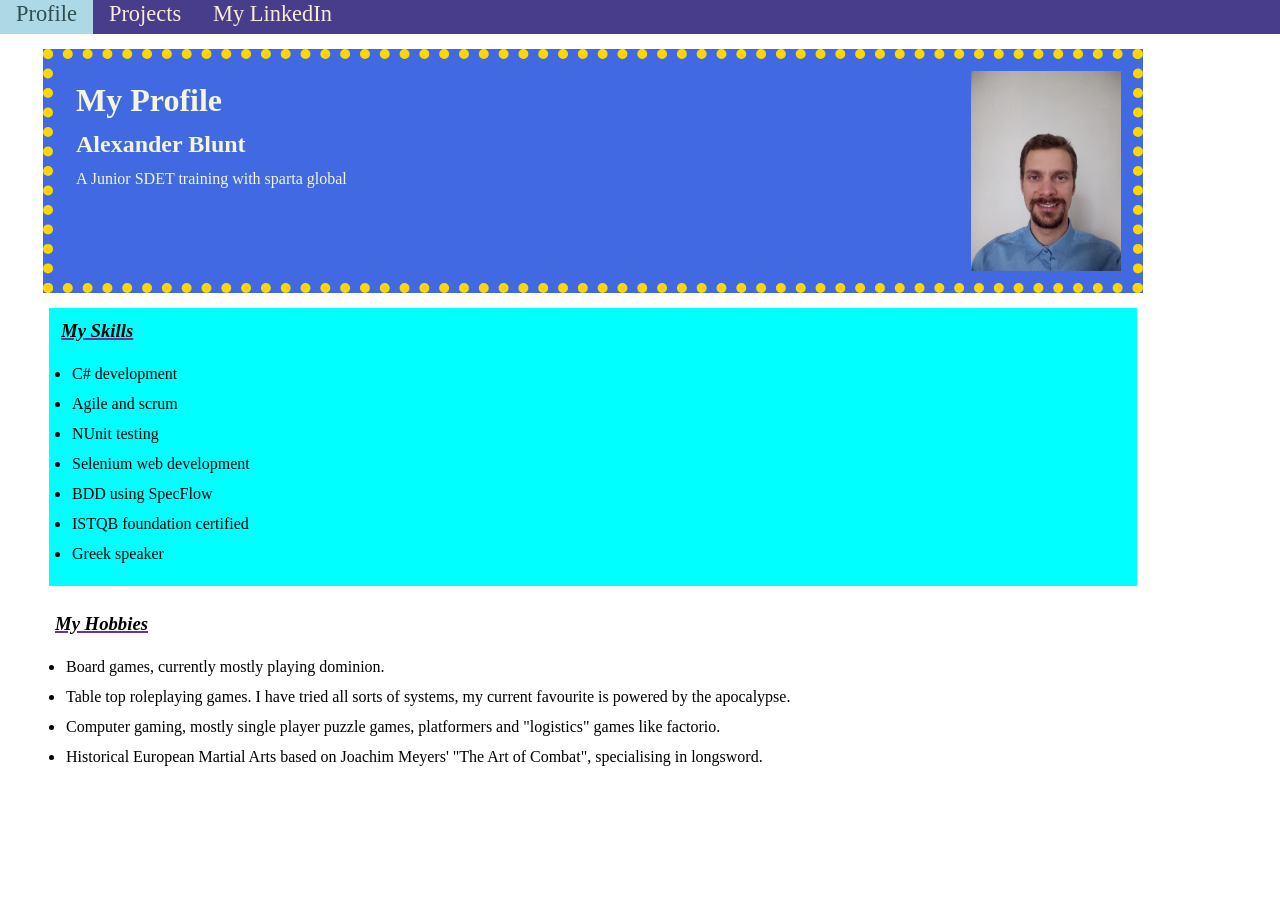
<file: index.html>
<!DOCTYPE html>

<html lang="en">

<head>
    <meta charset="utf-8">
    <meta name="viewport" content="width=device-width, initial-scale=1.0">
    <meta name="author" content="Alexander Blunt">
    <meta name="description" content="A personal profile for Alexander Blunt">
    <title>Alexander Blunt</title>

    <link href="profile-style.css" rel="stylesheet">
</head>

<body>
    <nav>
        <a class="nav-button active" href="index.html">Profile</a>
        <a class="nav-button" href="projects.html">Projects</a>
        <a class="nav-button" href="https://www.linkedin.com/in/alexander-blunt-348857a8/" target="_blank">My
            LinkedIn</a>
    </nav>

    <div class="container">
        <header class="profile-header">
            <div id = "header-text">
                <h1>My Profile</h1>
                <h2>Alexander Blunt</h2>
                <p>A Junior SDET training with sparta global</p>
            </div>
            <img alt="A profile picture of me" src="images/profilepic.jpg" height="200px">
        </header>

        <section class="box1">
            <h3 class="subheading">My Skills</h3>
            <ul>
                <li>C# development</li>
                <li>Agile and scrum</li>
                <li>NUnit testing</li>
                <li>Selenium web development</li>
                <li>BDD using SpecFlow</li>
                <li>ISTQB foundation certified</li>
                <li>Greek speaker</li>
            </ul>
        </section>

        <section class="box2">
            <h3 class="subheading">My Hobbies</h3>
            <ul>
                <li>Board games, currently mostly playing dominion.</li>
                <li>Table top roleplaying games. I have tried all sorts of systems, my current favourite is powered by the apocalypse.</li>
                <li>Computer gaming, mostly single player puzzle games, platformers and "logistics" games like factorio.</li>
                <li>Historical European Martial Arts based on Joachim Meyers' "The Art of Combat", specialising in longsword.</li>
            </ul>
        </section>
    </div>
</body>

</html>
</file>
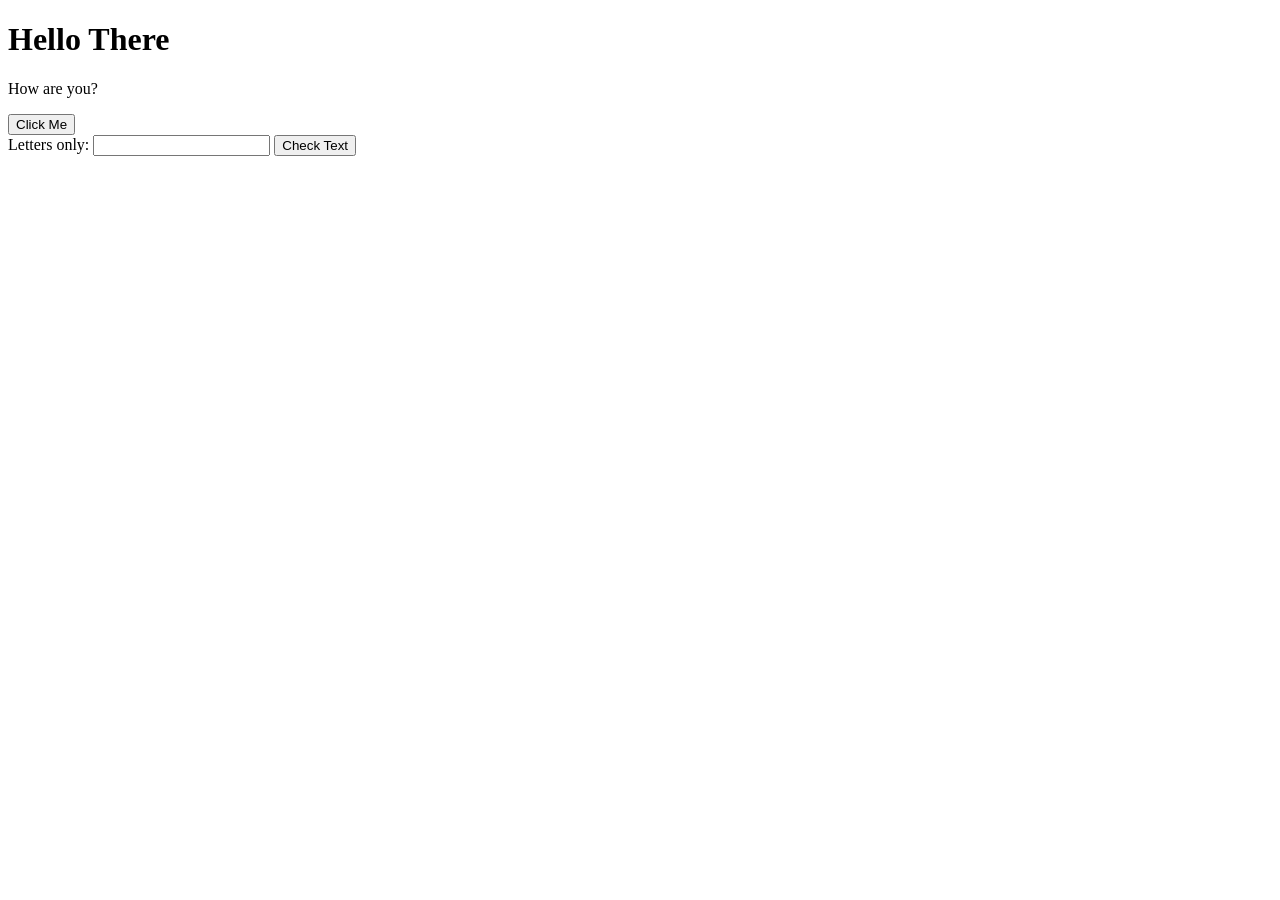
<file: javascript-demo.html>
<!DOCTYPE html>
<html lang="en">

<head>
    <meta charset="UTF-8">
    <meta http-equiv="X-UA-Compatible">
    <meta name="viewport" content="width=device-width, initial-scale=1.0">
    <title>Javascript Demo</title>

    <script defer>
        // This is a JavaScript comment!

        // Variables
        var title = "The Truman Show"    //vulnerable to "hoisting" where all script goes to the top.

        let director = "Peter Weir"
        const releaseYear = 1998

        // Constant arrays and objects can have their elements changed, but not the overall structure
        const characters = []
        characters.push("Truman Burbank")
        console.log(characters[0])

        // Objects
        const actor = {}
        actor.FirstName = "Jim"
        actor.LastName = "Carrey"
        actor.getFullName = function () {
            return this.FirstName + " " + this.LastName
        }

        const actress = {
            FirstName: "Laura",
            LastName: "Linney",
            getFullName() {
                return this.FirstName + " " + this.LastName
            }
        }

        function greeting() {
            // if you write to the document after the page loads, then the content is replaced.
            window.alert("Good morning!\nAnd if I don't see ya\nGood afternoon, good evening and good night!")

            let heading = document.getElementById("title")
            heading.innerText = "Nice to meet ya"
        }

        function popUpText() {
            let popUpElement = document.getElementById("pop-up")

            if (popUpElement) {
                popUpElement.remove()
            }
            else {
                let pElement = document.createElement("p")
                let pText = document.createTextNode(`Starring ${actor.getFullName()}`)
                pElement.appendChild(pText)
                pElement.id= "pop-up"
                let titleContainer = document.getElementById("title-container")
                titleContainer.appendChild(pElement)
            }
        }

        function checkLettersOnly() {
            let inputText = document.getElementById("letters-check")
            if (!inputText.value.match(/^[A-Za-z]+$/)) {
                alert("The string should only contain letters")
            }
        }

    </script>
</head>

<body>
    <div id="title-container">
        <h1 id="title" onmouseover="popUpText()">Hello There</h1>
    </div>
    <p>How are you?</p>

    <button onclick="greeting()">Click Me</button>

    <form onsubmit="checkLettersOnly()">
        <label for="letters-check">Letters only: </label>
        <input id="letters-check" type="text" name="letters-check">
        <input class="clickable btn" type="submit" value="Check Text">
    </form>
</body>

</html>
</file>
<file: profile-style.css>
* {
    margin: 10px;
    padding: 1px;
    font-family: fantasy;
}

nav {
    position: fixed;
    top: 0;
    left: 0;
    width: 100vw;
    display: flex;
    justify-content: flex-start;
    margin: 0;
    padding: 0;
    background-color: darkslateblue;
}

.nav-button {
    display: block;
    margin: 0;
    font-size: 1.4rem;
    height: 2rem;
    padding-left: 1rem;
    padding-right: 1rem;
    color: antiquewhite;
    text-decoration-line: unset;
}

.nav-button:hover {
    background-color: rgb(56, 47, 117);
}

.active {
    background-color: lightblue;
    color: darkslategray;
}

.active:hover {
    background-color: lightblue;
    color: darkslategray;
}

.container {
    max-width: 70rem;
}

header {
    background-color: royalblue;
    color: beige;
    margin-top: 1rem;
    height: fit-content;
    border: dotted gold 10px;
    display: flex;
    justify-content: space-between;
}

#myskills {
    font-size: 1.8rem;
    font-family: "Impact";
    color: fuchsia;
}


.subheading {
    text-decoration: underline rebeccapurple 2px;
    font-style: italic;
}

.goal-li {
    color: fuchsia;
    height: 12;
}

.box1 {
    background-color: aqua;
    margin: 15px 1rem;
}

input[type="submit"] {
    padding: 8px;
    border: none;
    background-color: darkblue;
    color: whitesmoke;
}

input[type="submit"]:hover {
    cursor: pointer;
}

.clickable:active {
    transform: translateY(5px);
}
</file>
